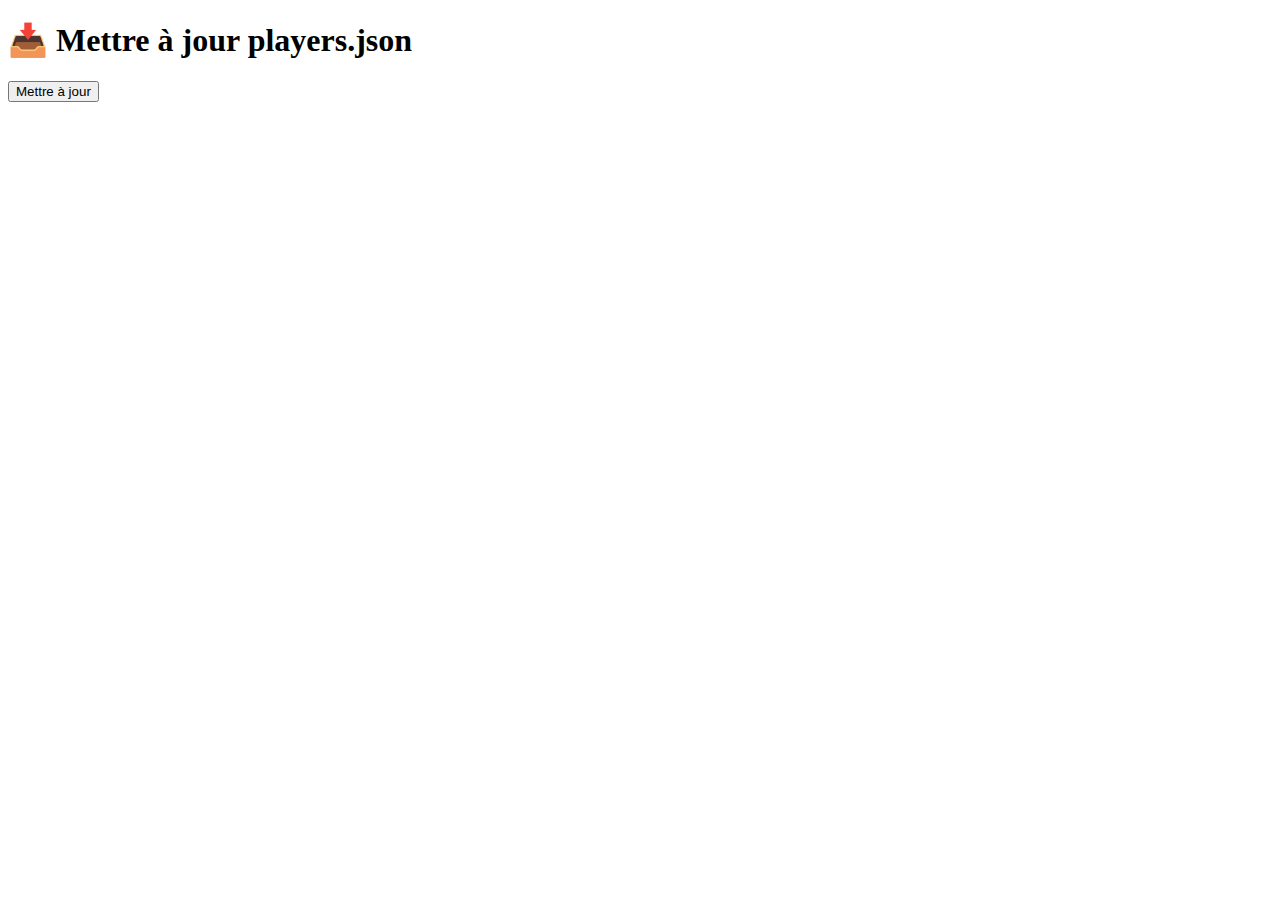
<file: back-office.html>
<!DOCTYPE html>
<html lang="fr">
<head>
  <meta charset="UTF-8">
  <title>Mettre à jour les données</title>
</head>
<body>
  <h1>📥 Mettre à jour players.json</h1>
  <button onclick="updateJSON()">Mettre à jour</button>
  <p id="status"></p>

  <script>
    async function updateJSON() {
      const status = document.getElementById("status")
      status.textContent = "Téléchargement des données..."

      try {
        const response = await fetch("https://script.googleusercontent.com/a/macros/sudouest.fr/echo?user_content_key=[base64]&lib=MctAXVN9E1jmaGiQJ_-oOowZ0PiIBVhFd")
        const json = await response.json()

        const saveResponse = await fetch("save_json.php", {
          method: "POST",
          headers: { "Content-Type": "application/json" },
          body: JSON.stringify(json)
        })

        if (saveResponse.ok) {
          status.textContent = "✅ players.json mis à jour dans /datas/"
        } else {
          status.textContent = "❌ Erreur lors de l'enregistrement"
        }
      } catch (e) {
        status.textContent = "❌ Erreur : " + e.message
      }
    }
  </script>
</body>
</html>
</file>
